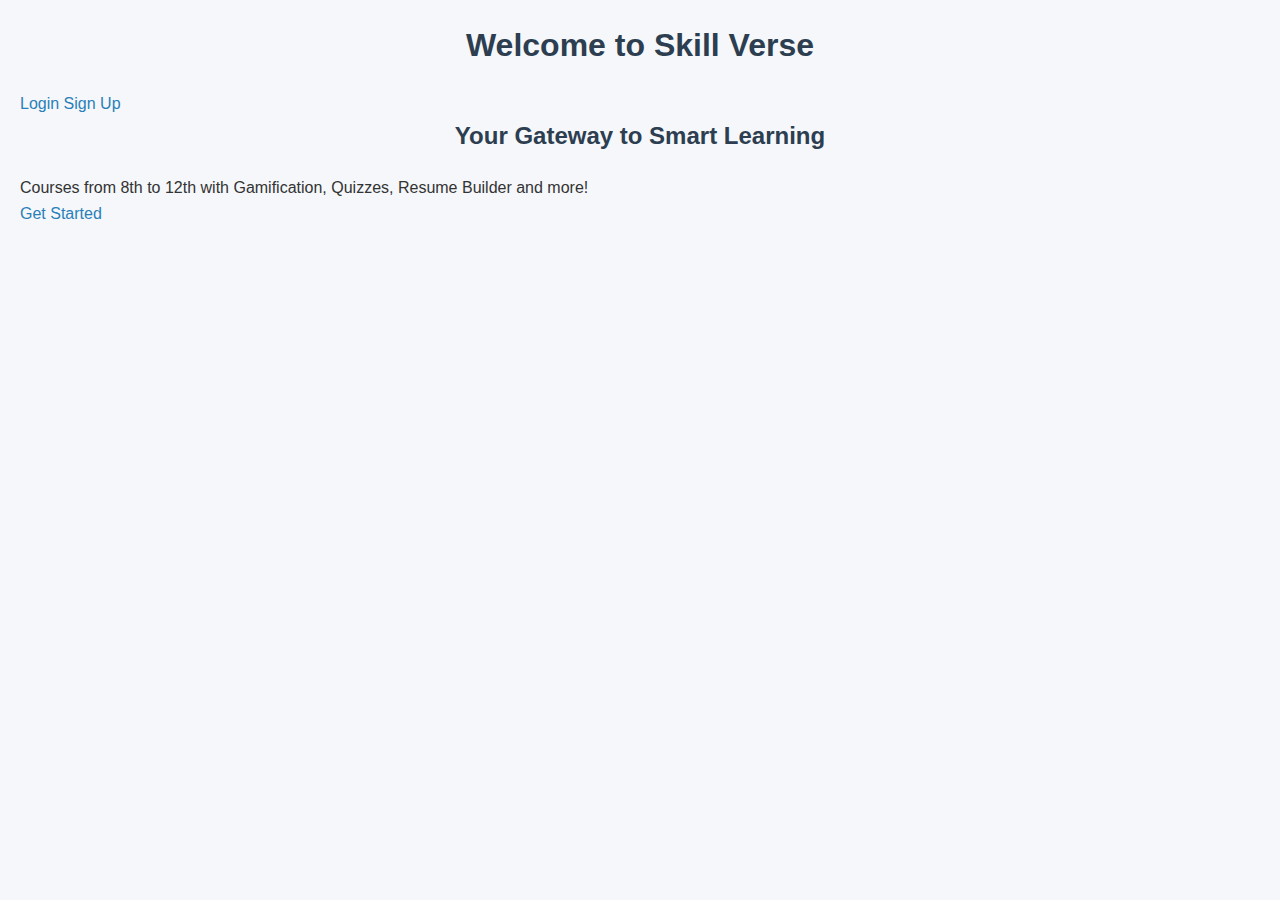
<file: index.html>
<!-- index.html -->
<!DOCTYPE html>
<html lang="en">
<head>
  <meta charset="UTF-8">
  <title>Skill Verse</title>
  <link rel="stylesheet" href="css/style.css">
</head>
<body>
  <header>
    <h1>Welcome to Skill Verse</h1>
    <nav>
      <a href="login.html">Login</a>
      <a href="signup.html">Sign Up</a>
    </nav>
  </header>

  <main>
    <section>
      <h2>Your Gateway to Smart Learning</h2>
      <p>Courses from 8th to 12th with Gamification, Quizzes, Resume Builder and more!</p>
      <a href="signup.html" class="btn">Get Started</a>
    </section>
  </main>
</body>
</html>
</file>
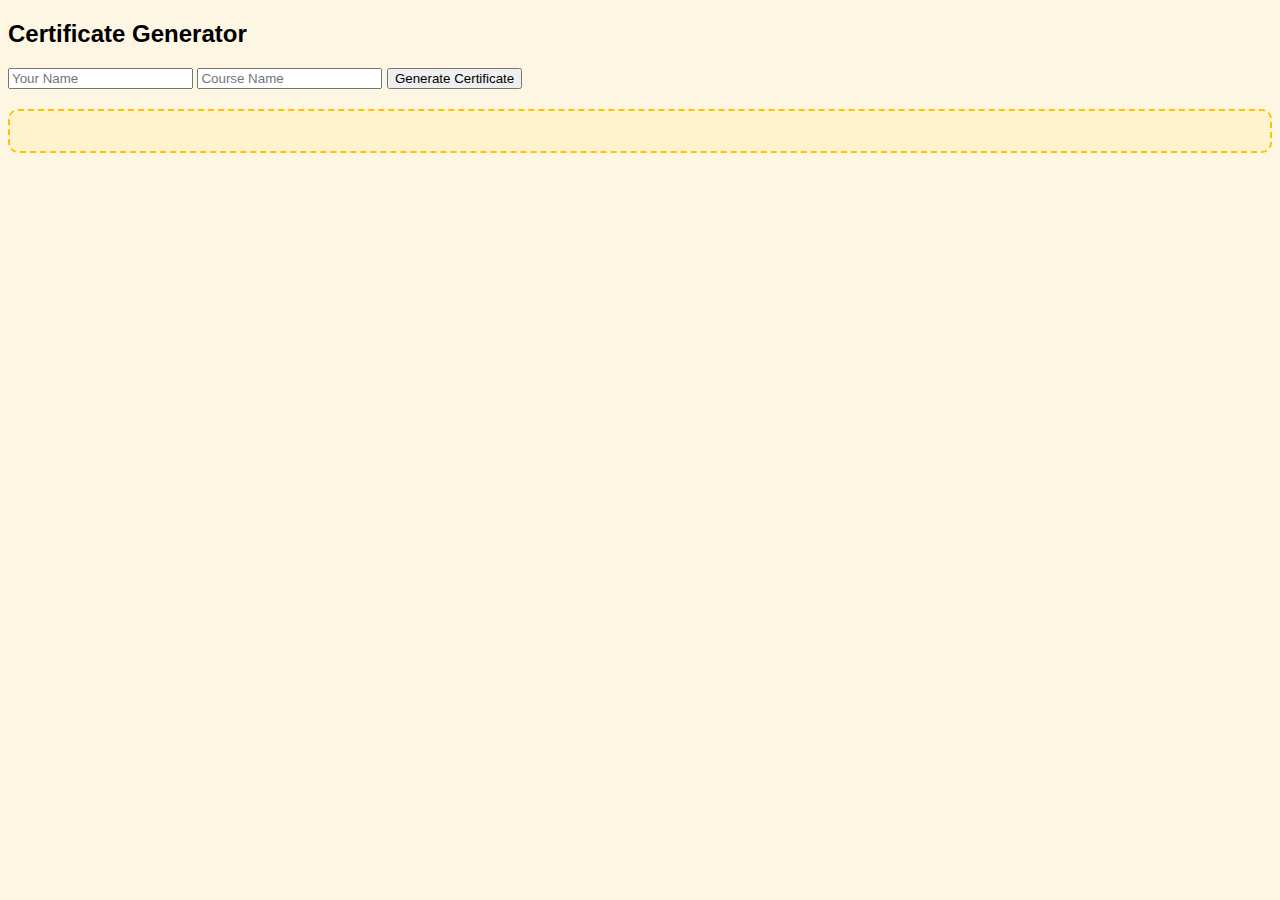
<file: certificateGenerator.html>
<!DOCTYPE html>
<html lang="en">
<head>
  <meta charset="UTF-8">
  <title>Certificate Generator - Skill Verse</title>
  <link rel="stylesheet" href="css/certificategenerator.css">
</head>
<body>
  <h2>Certificate Generator</h2>
  <form id="certificateForm">
    <input type="text" placeholder="Your Name" required>
    <input type="text" placeholder="Course Name" required>
    <button type="submit">Generate Certificate</button>
  </form>
  <div id="certificateOutput"></div>
  <script src="js/certificategenerator.js"></script>

</body>
</html>
</file>
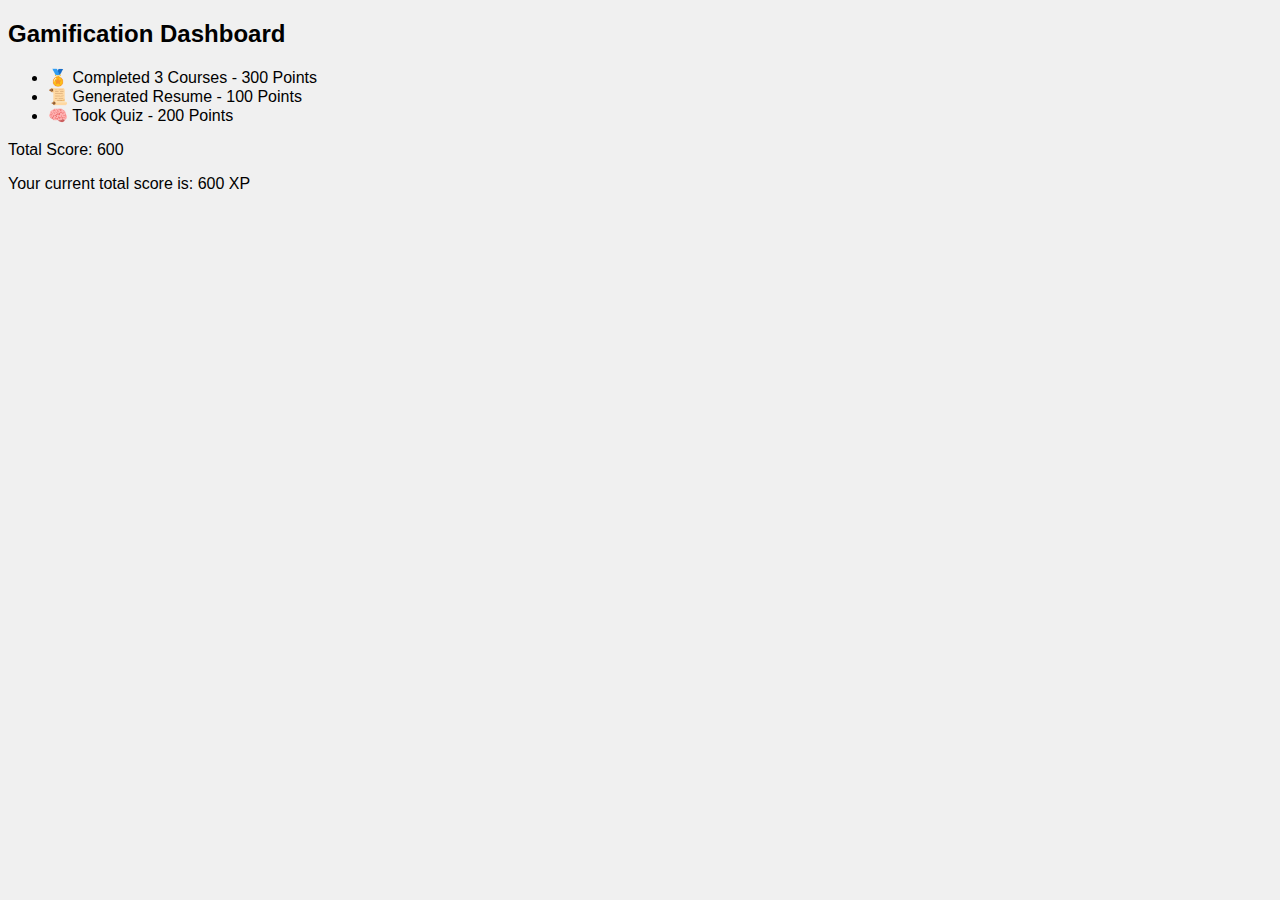
<file: gamification.html>
<!DOCTYPE html>
<html lang="en">
<head>
  <meta charset="UTF-8">
  <title>Gamification - Skill Verse</title>
  <link rel="stylesheet" href="css/gamification.css">
</head>
<body>
  <h2>Gamification Dashboard</h2>
  <ul>
    <li>🏅 Completed 3 Courses - 300 Points</li>
    <li>📜 Generated Resume - 100 Points</li>
    <li>🧠 Took Quiz - 200 Points</li>
  </ul>
  <p>Total Score: 600</p>
  <script src="js/gamification.js"></script>

</body>
</html>
</file>
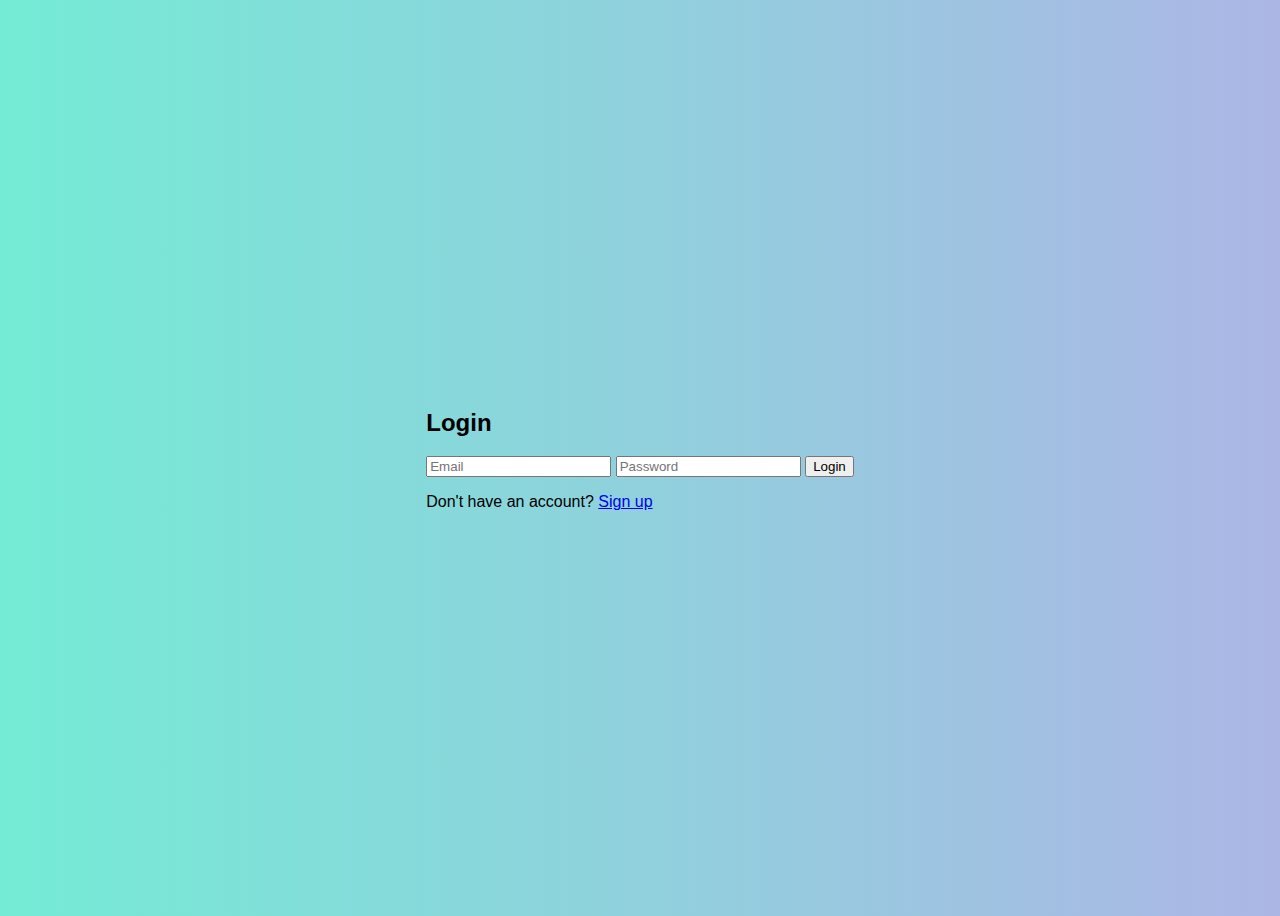
<file: login.html>
<!DOCTYPE html>
<html lang="en">
<head>
  <meta charset="UTF-8">
  <title>Login - Skill Verse</title>
  <link rel="stylesheet" href="css/login.css">
</head>
<body>
  <form id="loginForm">
    <h2>Login</h2>
    <input type="email" placeholder="Email" required>
    <input type="password" placeholder="Password" required>
    <button type="submit">Login</button>
    <p>Don't have an account? <a href="signup.html">Sign up</a></p>
  </form>
  <script src="js/login.js"></script>
</body>
</html>
</file>
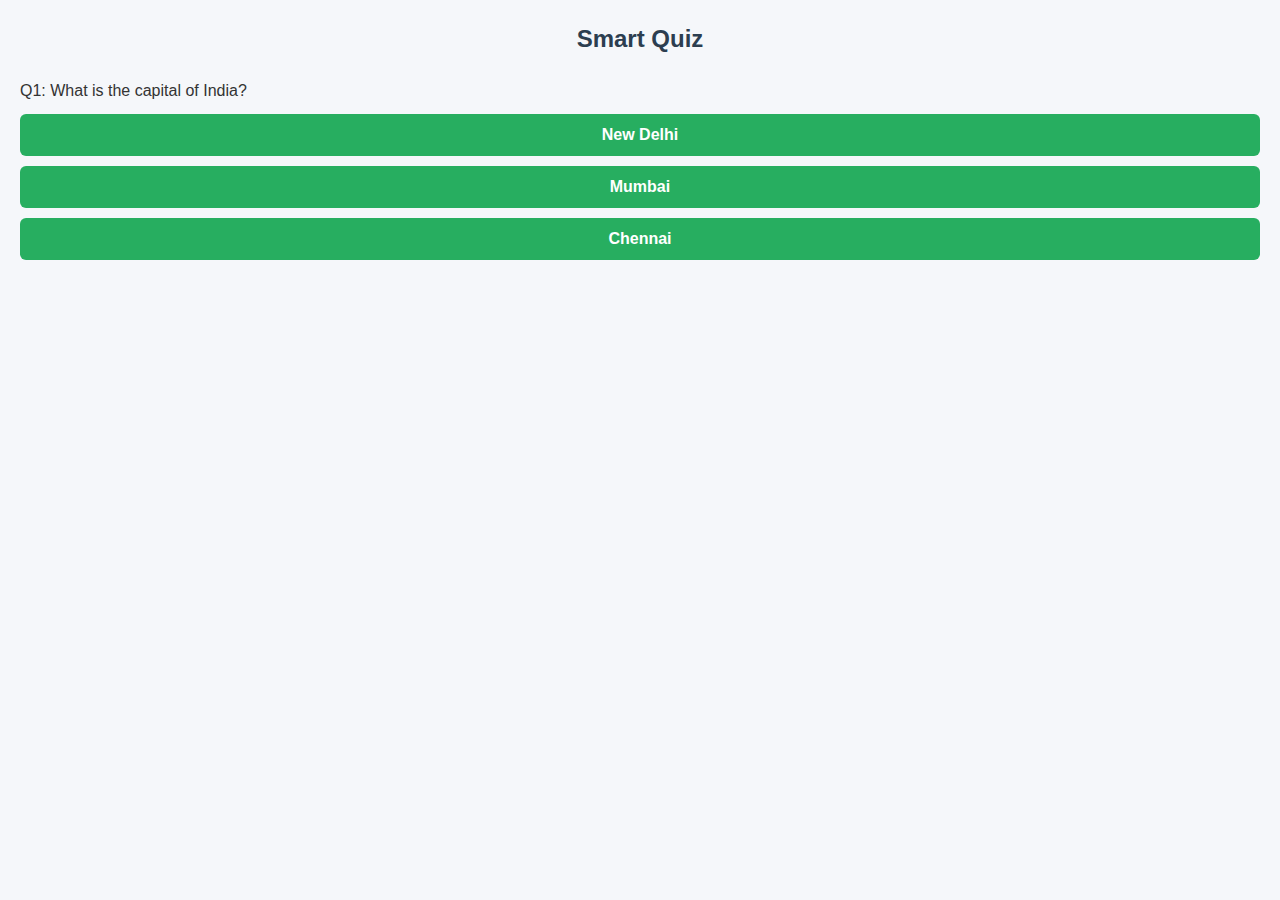
<file: quiz.html>
<!DOCTYPE html>
<html lang="en">
<head>
  <meta charset="UTF-8">
  <title>Smart Quiz - Skill Verse</title>
  <link rel="stylesheet" href="css/style.css">
</head>
<body>
  <h2>Smart Quiz</h2>
  <div id="quiz-container">
    <p>Q1: What is the capital of India?</p>
    <button>New Delhi</button>
    <button>Mumbai</button>
    <button>Chennai</button>
    <script src="js/quiz.js"></script>

  </div>
</body>
</html>
</file>
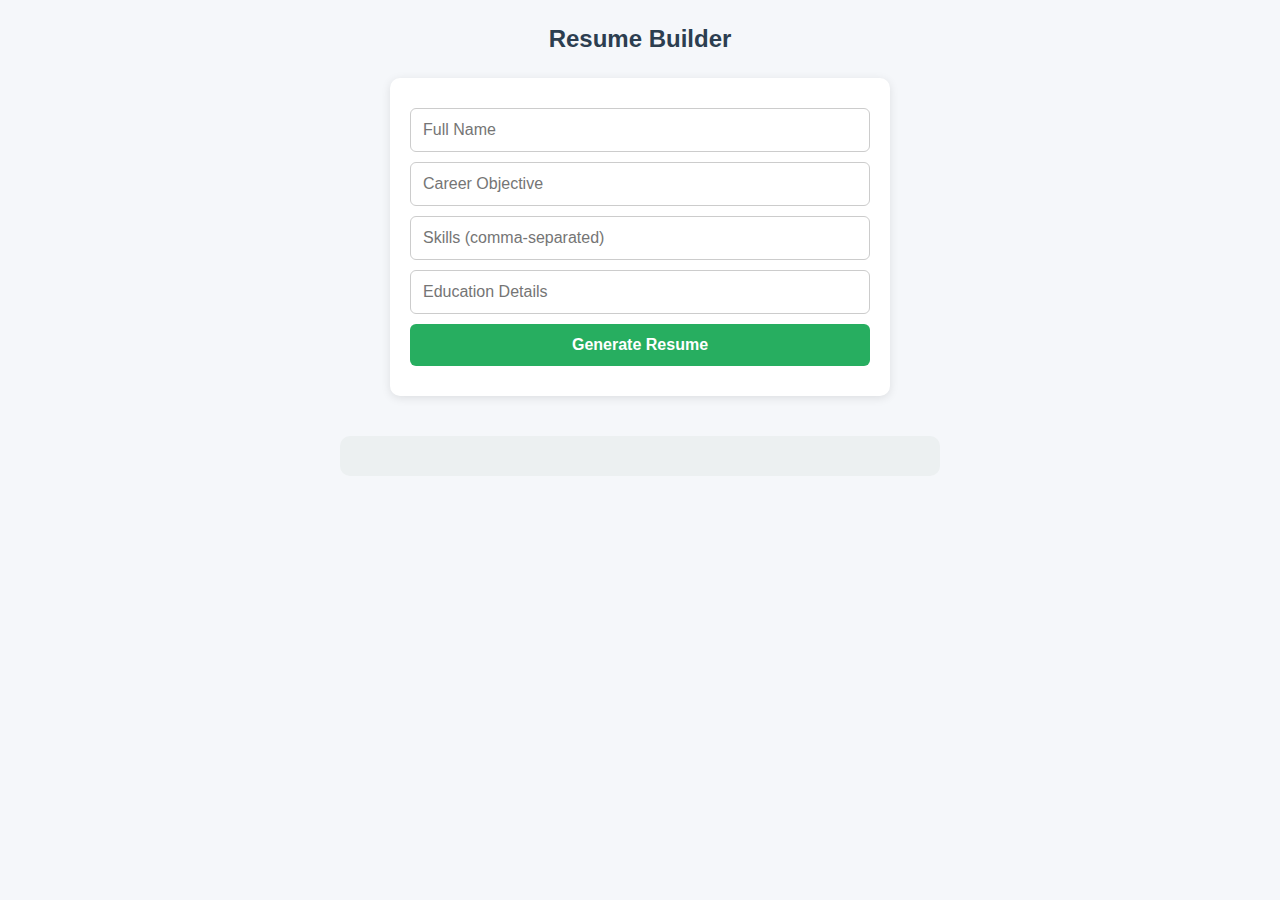
<file: resumebuilder.html>
<!DOCTYPE html>
<html lang="en">
<head>
  <meta charset="UTF-8">
  <title>Resume Builder - Skill Verse</title>
  <link rel="stylesheet" href="css/style.css">
</head>
<body>
  <h2>Resume Builder</h2>
  <form id="resumeForm">
    <input type="text" placeholder="Full Name" required>
    <input type="text" placeholder="Career Objective" required>
    <input type="text" placeholder="Skills (comma-separated)" required>
    <input type="text" placeholder="Education Details" required>
    <button type="submit">Generate Resume</button>
  </form>
  <div id="resumeOutput"></div>
  <script src="js/resumebuilder.js"></script>

</body>
</html>
</file>
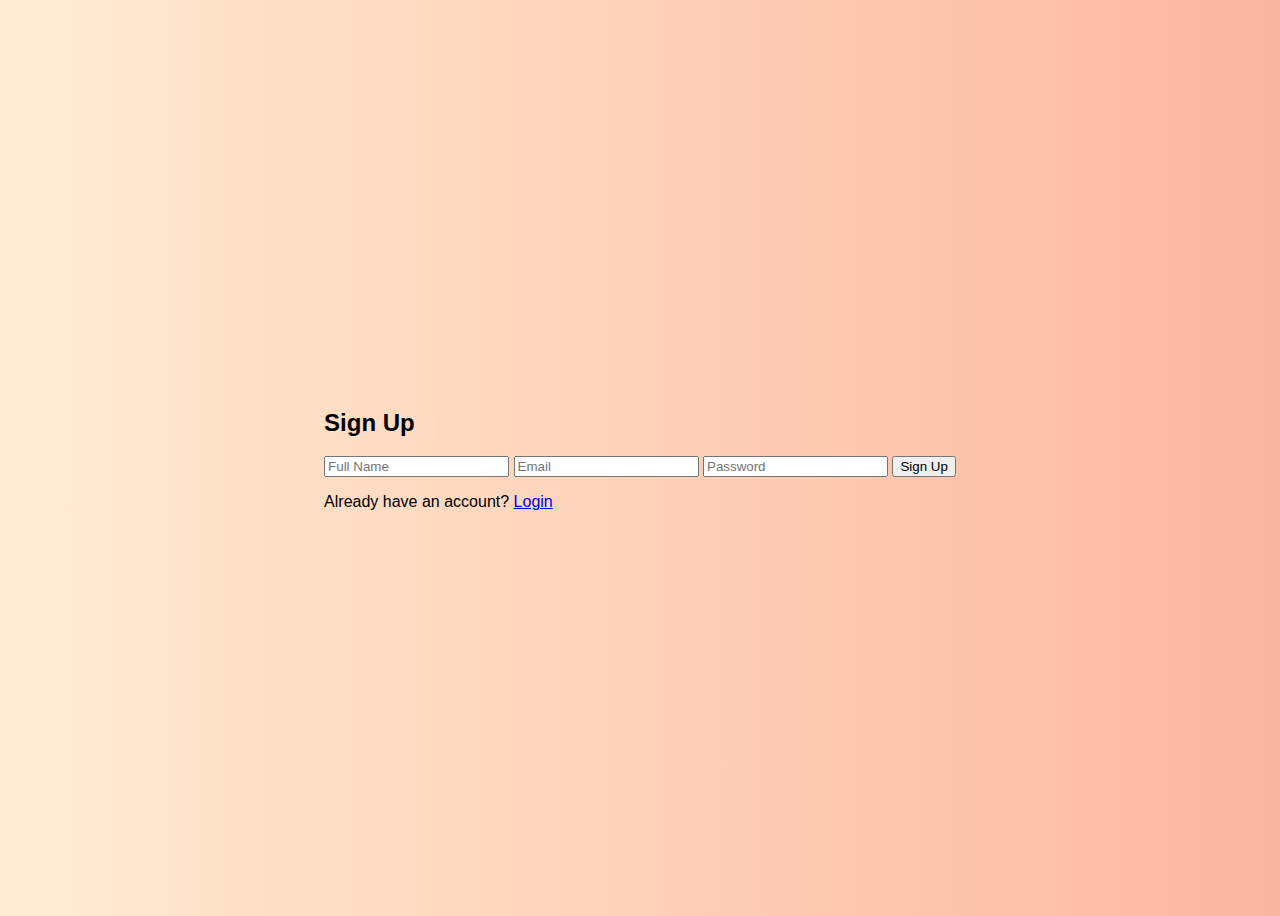
<file: signup.html>
<!DOCTYPE html>
<html lang="en">
<head>
  <meta charset="UTF-8">
  <title>Sign Up - Skill Verse</title>
  <link rel="stylesheet" href="css/signup.css">
</head>
<body>
  <form id="signupForm">
    <h2>Sign Up</h2>
    <input type="text" placeholder="Full Name" required>
    <input type="email" placeholder="Email" required>
    <input type="password" placeholder="Password" required>
    <button type="submit">Sign Up</button>
    <p>Already have an account? <a href="login.html">Login</a></p>
  </form>
  <script src="js/signup.js"></script>
</body>
</html>
</file>
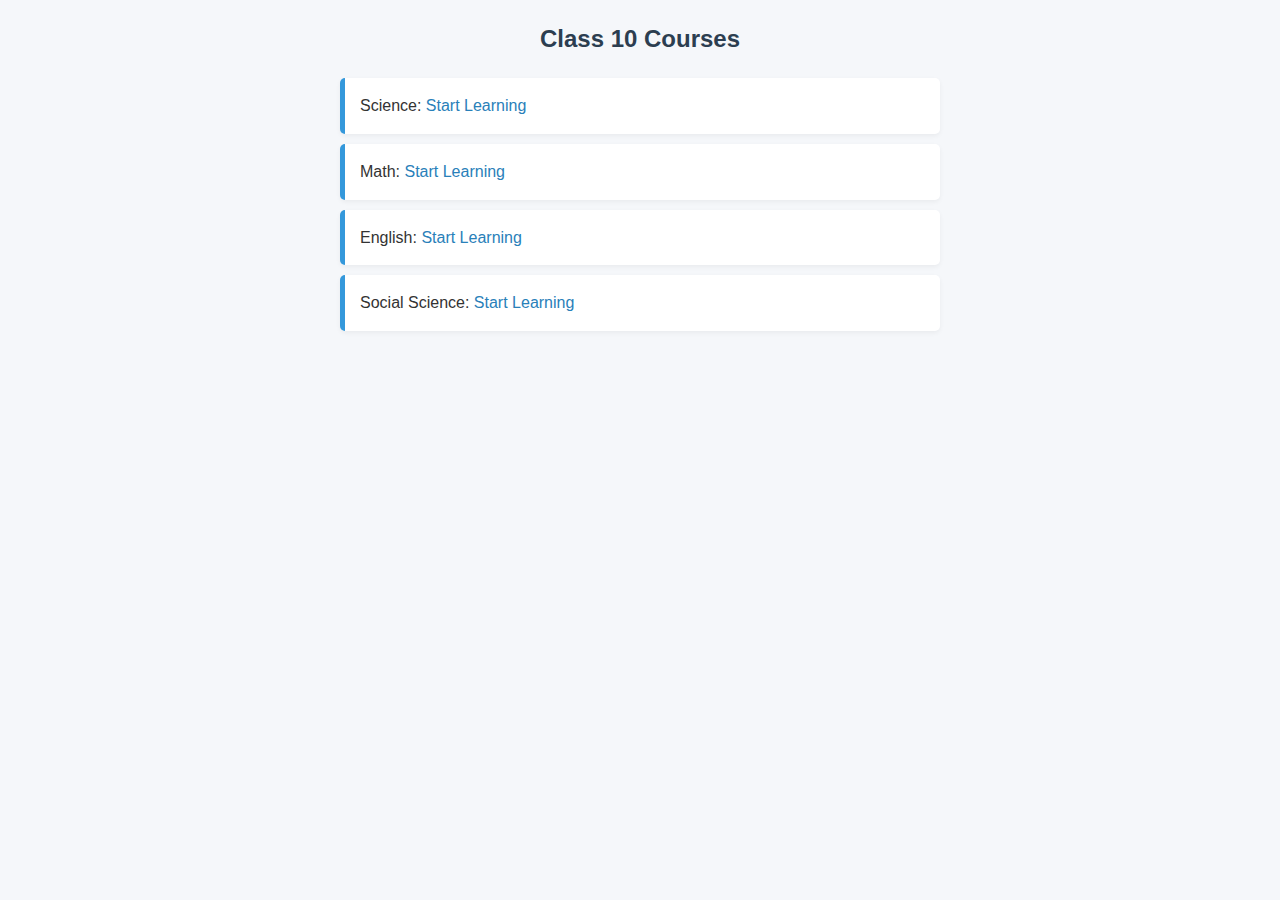
<file: courses/class10.html>
<!DOCTYPE html>
<html lang="en">
<head>
  <meta charset="UTF-8">
  <title>Class 8 - Courses</title>
  <link rel="stylesheet" href="../css/style.css">
</head>
<body>
  <h2>Class 10 Courses</h2>
  <ul>
    <li>Science: <a href="#">Start Learning</a></li>
    <li>Math: <a href="#">Start Learning</a></li>
    <li>English: <a href="#">Start Learning</a></li>
    <li>Social Science: <a href="#">Start Learning</a></li>
  </ul>
</body>
</html>
</file>
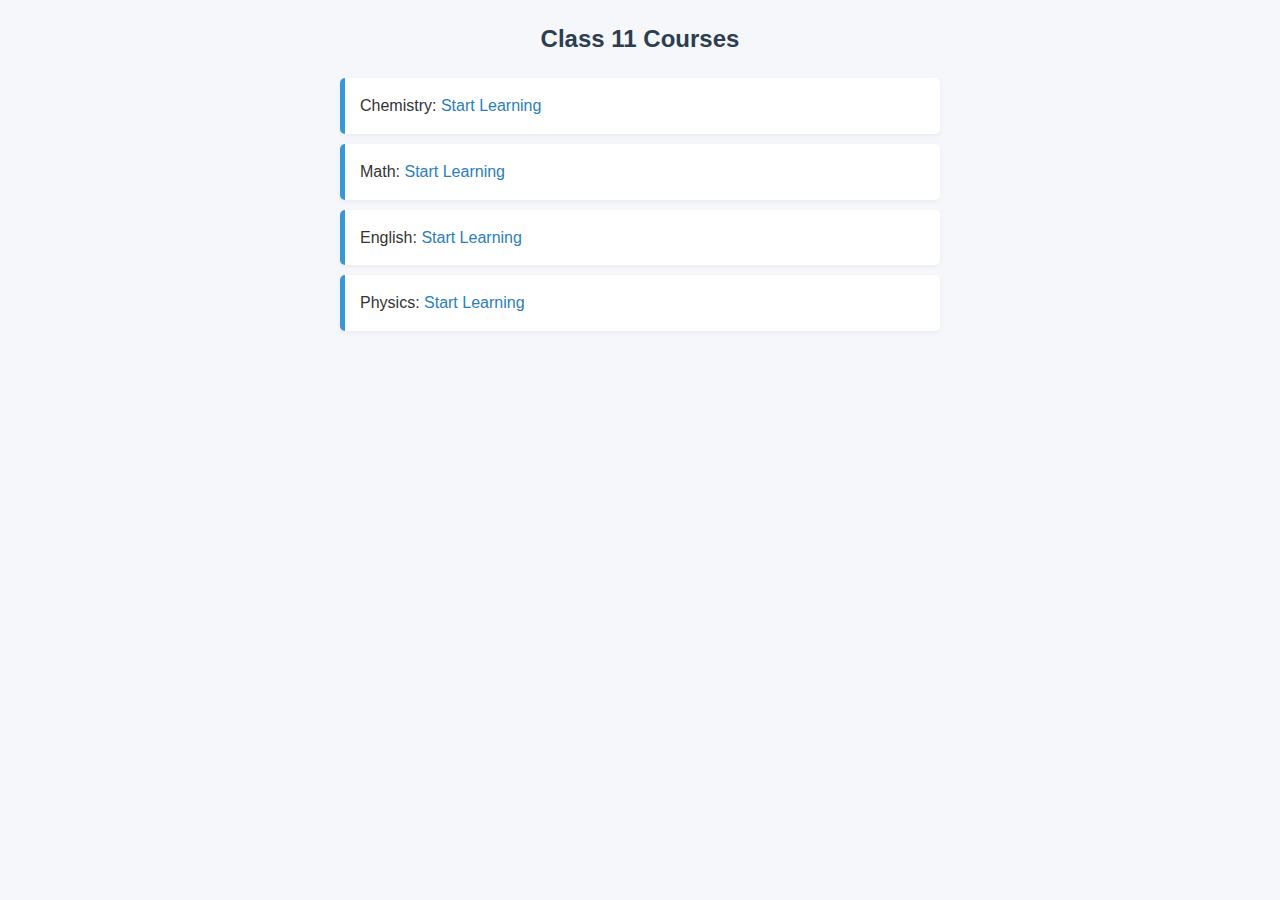
<file: courses/class11.html>
<!DOCTYPE html>
<html lang="en">
<head>
  <meta charset="UTF-8">
  <title>Class 8 - Courses</title>
  <link rel="stylesheet" href="../css/style.css">
</head>
<body>
  <h2>Class 11 Courses</h2>
  <ul>
    <li>Chemistry: <a href="#">Start Learning</a></li>
    <li>Math: <a href="#">Start Learning</a></li>
    <li>English: <a href="#">Start Learning</a></li>
    <li>Physics: <a href="#">Start Learning</a></li>
  </ul>
</body>
</html>
</file>
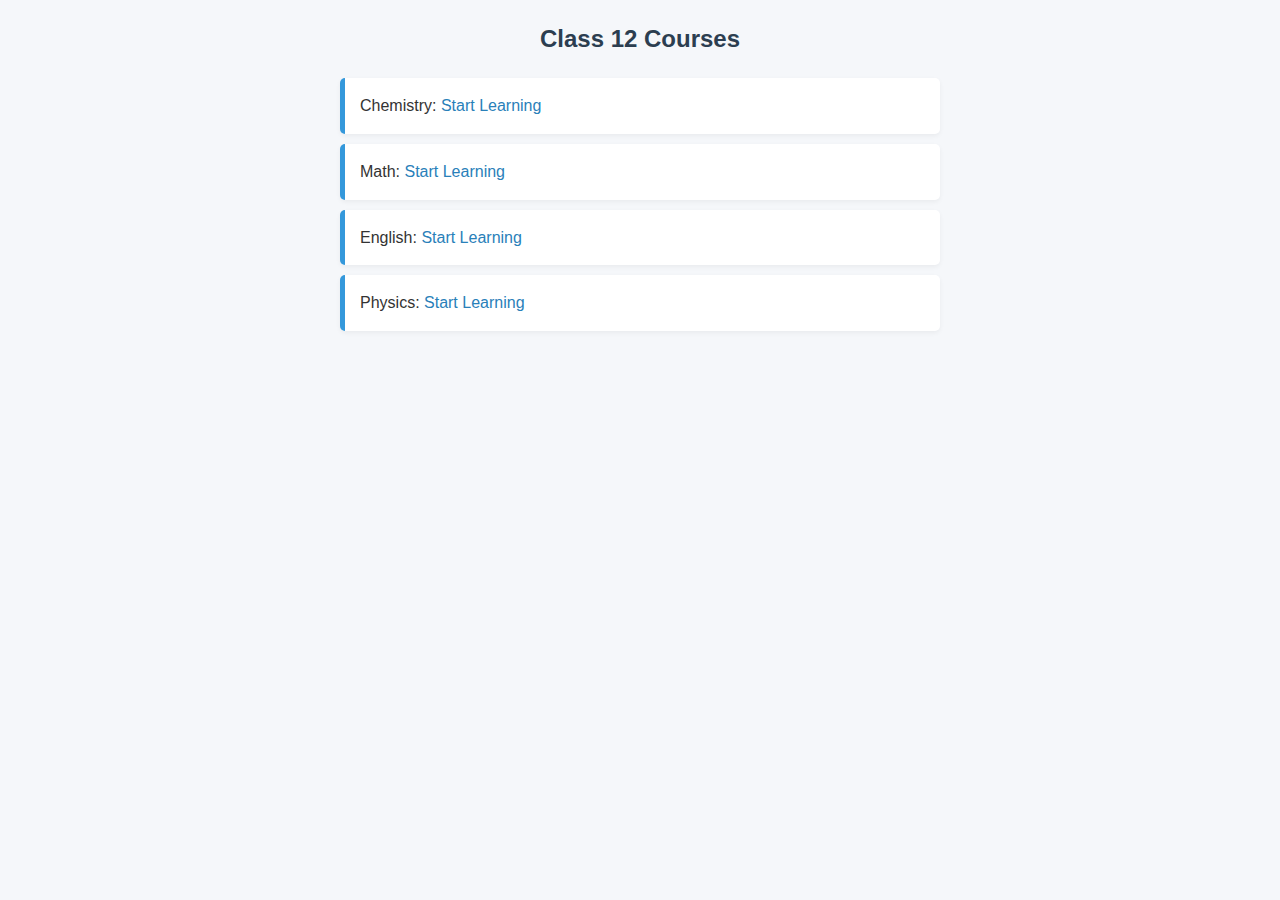
<file: courses/class12.html>
<!DOCTYPE html>
<html lang="en">
<head>
  <meta charset="UTF-8">
  <title>Class 8 - Courses</title>
  <link rel="stylesheet" href="../css/style.css">
</head>
<body>
  <h2>Class 12 Courses</h2>
  <ul>
    <li>Chemistry: <a href="#">Start Learning</a></li>
    <li>Math: <a href="#">Start Learning</a></li>
    <li>English: <a href="#">Start Learning</a></li>
    <li>Physics: <a href="#">Start Learning</a></li>
  </ul>
</body>
</html>
</file>
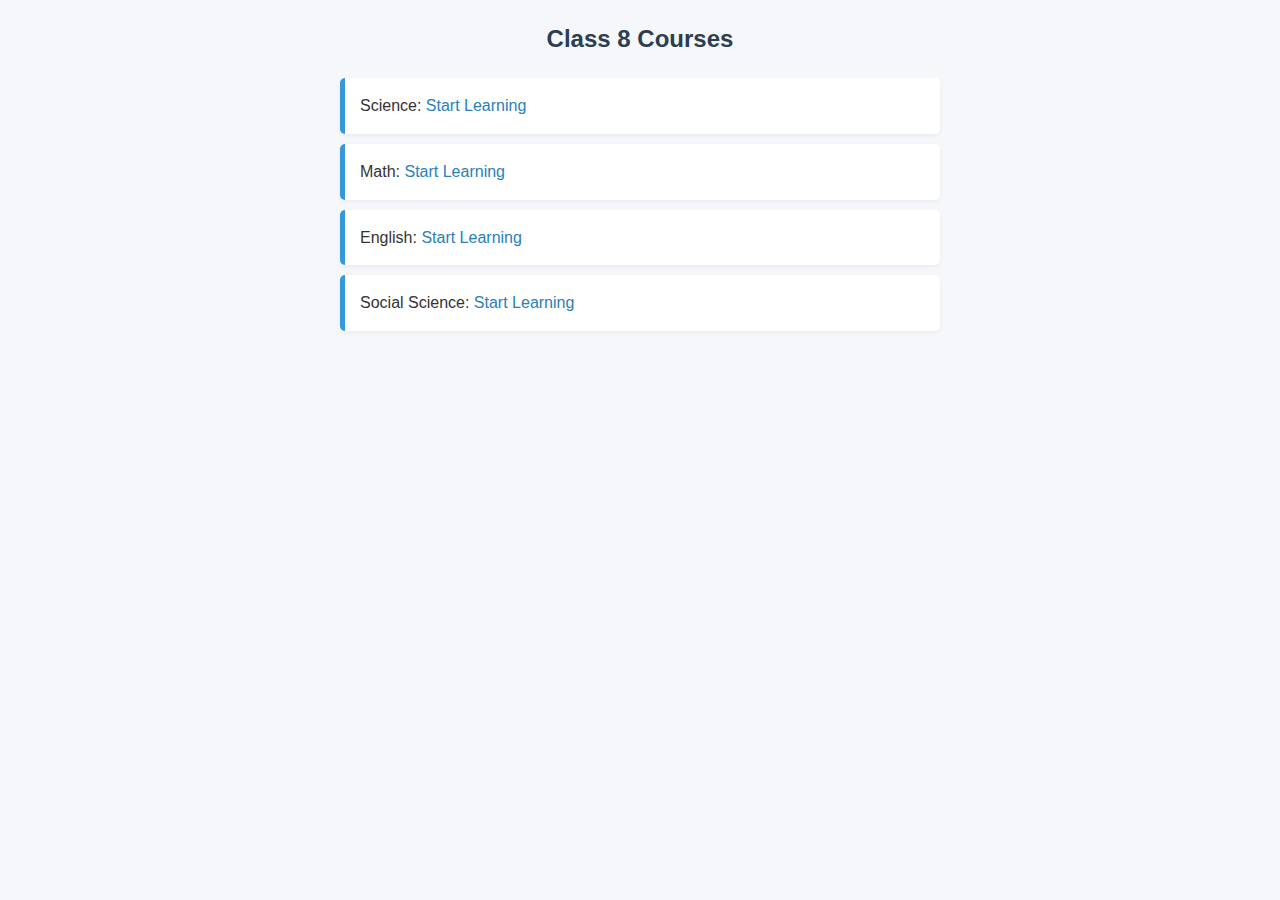
<file: courses/class8.html>
<!DOCTYPE html>
<html lang="en">
<head>
  <meta charset="UTF-8">
  <title>Class 8 - Courses</title>
  <link rel="stylesheet" href="../css/style.css">
</head>
<body>
  <h2>Class 8 Courses</h2>
  <ul>
    <li>Science: <a href="#">Start Learning</a></li>
    <li>Math: <a href="#">Start Learning</a></li>
    <li>English: <a href="#">Start Learning</a></li>
    <li>Social Science: <a href="#">Start Learning</a></li>
  </ul>
</body>
</html>
</file>
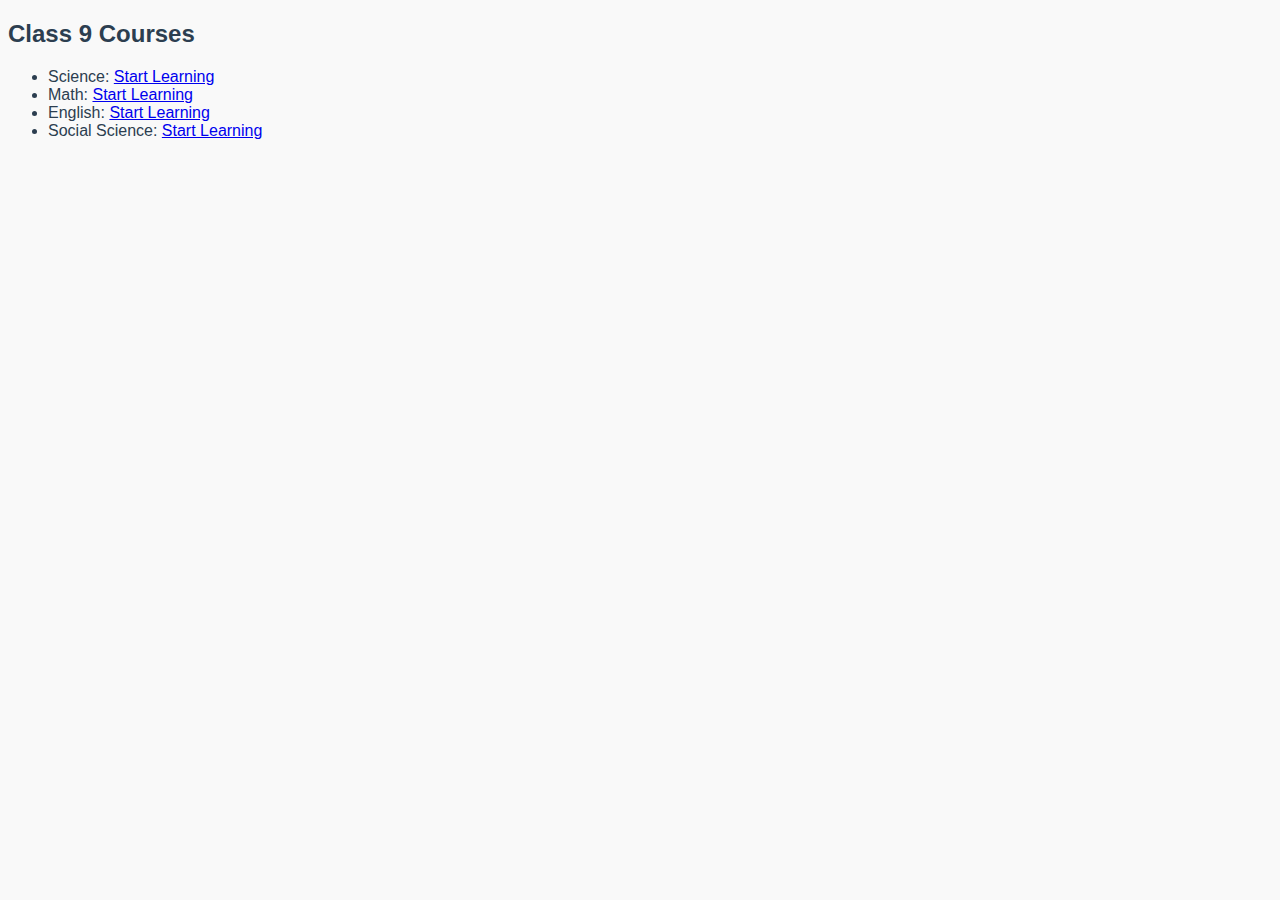
<file: courses/class9.html>
<!DOCTYPE html>
<html lang="en">
<head>
  <meta charset="UTF-8">
  <title>Class 8 - Courses</title>
  <link rel="stylesheet" href="../css/class9.css">
</head>
<body>
  <h2>Class 9 Courses</h2>
  <ul>
    <li>Science: <a href="#">Start Learning</a></li>
    <li>Math: <a href="#">Start Learning</a></li>
    <li>English: <a href="#">Start Learning</a></li>
    <li>Social Science: <a href="#">Start Learning</a></li>
  </ul>
</body>
</html>
</file>
<file: css/style.css>
* {
    margin: 0;
    padding: 0;
    box-sizing: border-box;
    font-family: 'Segoe UI', sans-serif;
  }
  
  body {
    background-color: #f5f7fa;
    color: #333;
    line-height: 1.6;
    padding: 20px;
  }
  
  h1, h2, h3 {
    text-align: center;
    margin-bottom: 20px;
    color: #2c3e50;
  }
  
  form {
    max-width: 500px;
    margin: 0 auto 40px auto;
    background: #fff;
    padding: 20px;
    border-radius: 10px;
    box-shadow: 0 2px 10px rgba(0,0,0,0.1);
  }
  
  input, button {
    display: block;
    width: 100%;
    padding: 12px;
    margin: 10px 0;
    border-radius: 6px;
    border: 1px solid #ccc;
    font-size: 16px;
  }
  
  button {
    background-color: #27ae60;
    color: #fff;
    border: none;
    cursor: pointer;
    font-weight: bold;
    transition: background-color 0.3s;
  }
  
  button:hover {
    background-color: #219150;
  }
  
  a {
    color: #2980b9;
    text-decoration: none;
  }
  
  a:hover {
    text-decoration: underline;
  }
  
  ul {
    list-style-type: none;
    padding-left: 0;
    max-width: 600px;
    margin: 0 auto;
  }
  
  ul li {
    background-color: #fff;
    padding: 15px;
    margin: 10px 0;
    border-left: 5px solid #3498db;
    box-shadow: 0 2px 5px rgba(0,0,0,0.05);
    border-radius: 5px;
  }
  
  #resumeOutput, #certificateOutput {
    max-width: 600px;
    margin: 20px auto;
    background-color: #ecf0f1;
    padding: 20px;
    border-radius: 10px;
    text-align: left;
    font-size: 16px;
  }
  
  .quiz-options button {
    margin: 5px 10px;
  }
  
  footer {
    text-align: center;
    padding: 20px;
    background-color: #34495e;
    color: white;
    margin-top: 40px;
    position: fixed;
    width: 100%;
    bottom: 0;
  }
</file>
<file: css/certificategenerator.css>
body {
  background-color: #fdf6e3;
  font-family: 'Segoe UI', sans-serif;
}

#certificateOutput {
  margin-top: 20px;
  background: #fff3cd;
  padding: 20px;
  border: 2px dashed #ffc107;
  border-radius: 10px;
}
</file>
<file: css/gamification.css>
body {
    background: #f0f0f0;
    font-family: 'Segoe UI', sans-serif;
  }
  
  .gamify-section {
    background-color: white;
    margin: 20px auto;
    padding: 30px;
    max-width: 700px;
    border-radius: 12px;
    box-shadow: 0 4px 15px rgba(0,0,0,0.05);
  }
  
  .gamify-section h2 {
    color: #2ecc71;
  }
</file>
<file: css/login.css>
body {
  background: linear-gradient(to right, #74ebd5, #acb6e5);
  font-family: 'Segoe UI', sans-serif;
  display: flex;
  justify-content: center;
  align-items: center;
  height: 100vh;
}

.login-box {
  background-color: white;
  padding: 40px;
  border-radius: 12px;
  box-shadow: 0 6px 20px rgba(0, 0, 0, 0.15);
  width: 350px;
  text-align: center;
}
</file>
<file: css/signup.css>
body {
  background: linear-gradient(to right, #ffecd2, #fcb69f);
  font-family: 'Segoe UI', sans-serif;
  display: flex;
  justify-content: center;
  align-items: center;
  height: 100vh;
}

.signup-box {
  background-color: white;
  padding: 40px;
  border-radius: 12px;
  box-shadow: 0 6px 20px rgba(0, 0, 0, 0.15);
  width: 380px;
  text-align: center;
}
</file>
<file: css/class9.css>
body {
  font-family: 'Segoe UI', sans-serif;
  background-color: #f9f9f9;
  color: #2c3e50;
}

.course-container {
  display: flex;
  flex-wrap: wrap;
  justify-content: center;
  gap: 25px;
  padding: 20px;
}

.course-card {
  background-color: white;
  border-radius: 10px;
  width: 250px;
  padding: 20px;
  box-shadow: 0 5px 15px rgba(0, 0, 0, 0.08);
  transition: 0.3s ease;
}

.course-card:hover {
  transform: translateY(-5px);
  box-shadow: 0 8px 20px rgba(0, 0, 0, 0.15);
}

.enroll-btn {
  background-color: #3498db;
  color: white;
  padding: 10px;
  border-radius: 5px;
  border: none;
  cursor: pointer;
}
</file>
